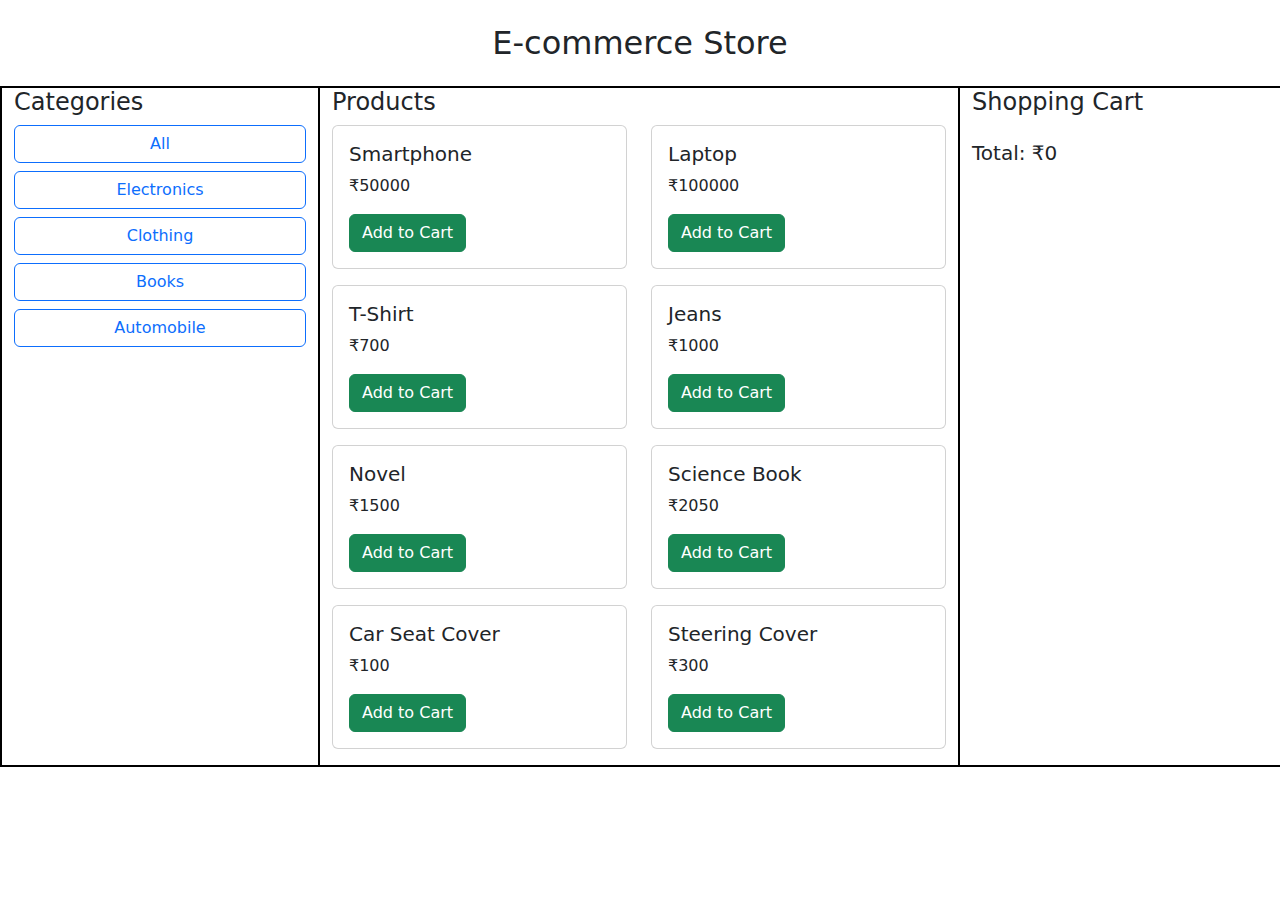
<file: week-3/task/index.html>
<!DOCTYPE html>
<html lang="en">

<head>
    <meta charset="UTF-8">
    <meta name="viewport" content="width=device-width, initial-scale=1">
    <title>E-commerce Store</title>
    <link href="https://cdn.jsdelivr.net/npm/bootstrap@5.3.0/dist/css/bootstrap.min.css" rel="stylesheet">
    <link rel="stylesheet" href="styles.css">
    
</head>

<body class="container-fluid mt-4">

    <h2 class="mb-4 text-center">E-commerce Store</h2>

    <div class="row">
        <!-- Filter Menu -->
        <div class="col-md-3 side-1">
            <h4>Categories</h4>
            <button class="btn btn-outline-primary w-100 mb-2" onclick="filterCategory('All')">All</button>
            <button class="btn btn-outline-primary w-100 mb-2"
                onclick="filterCategory('Electronics')">Electronics</button>
            <button class="btn btn-outline-primary w-100 mb-2" onclick="filterCategory('Clothing')">Clothing</button>
            <button class="btn btn-outline-primary w-100 mb-2" onclick="filterCategory('Books')">Books</button>
            <button class="btn btn-outline-primary w-100 mb-2"
                onclick="filterCategory('Automobile')">Automobile</button>
        </div>

        <!-- Product Listing -->
        <div class="col-md-6 side-2">
            <h4>Products</h4>
            <div class="row">
                <!-- Electronics -->
                <div class="col-md-6 product-card" data-category="Electronics">
                    <div class="card mb-3">
                        <div class="card-body">
                            <h5 class="card-title">Smartphone</h5>
                            <p class="card-text">₹50000</p>
                            <button class="btn btn-success" onclick="addToCart('Smartphone', 50000)">Add to
                                Cart</button>
                        </div>
                    </div>
                </div>
                <div class="col-md-6 product-card" data-category="Electronics">
                    <div class="card mb-3">
                        <div class="card-body">
                            <h5 class="card-title">Laptop</h5>
                            <p class="card-text">₹100000</p>
                            <button class="btn btn-success" onclick="addToCart('Laptop', 100000)">Add to Cart</button>
                        </div>
                    </div>
                </div>

                <!-- Clothing -->
                <div class="col-md-6 product-card" data-category="Clothing">
                    <div class="card mb-3">
                        <div class="card-body">
                            <h5 class="card-title">T-Shirt</h5>
                            <p class="card-text">₹700</p>
                            <button class="btn btn-success" onclick="addToCart('T-Shirt', 700)">Add to Cart</button>
                        </div>
                    </div>
                </div>
                <div class="col-md-6 product-card" data-category="Clothing">
                    <div class="card mb-3">
                        <div class="card-body">
                            <h5 class="card-title">Jeans</h5>
                            <p class="card-text">₹1000</p>
                            <button class="btn btn-success" onclick="addToCart('Jeans', 1000)">Add to Cart</button>
                        </div>
                    </div>
                </div>

                <!-- Books -->
                <div class="col-md-6 product-card" data-category="Books">
                    <div class="card mb-3">
                        <div class="card-body">
                            <h5 class="card-title">Novel</h5>
                            <p class="card-text">₹1500</p>
                            <button class="btn btn-success" onclick="addToCart('Novel', 1500)">Add to Cart</button>
                        </div>
                    </div>
                </div>
                <div class="col-md-6 product-card" data-category="Books">
                    <div class="card mb-3">
                        <div class="card-body">
                            <h5 class="card-title">Science Book</h5>
                            <p class="card-text">₹2050</p>
                            <button class="btn btn-success" onclick="addToCart('Science Book', 2050)">Add to
                                Cart</button>
                        </div>
                    </div>
                </div>

                <!-- Automobile Accessories -->
                <div class="col-md-6 product-card" data-category="Automobile">
                    <div class="card mb-3">
                        <div class="card-body">
                            <h5 class="card-title">Car Seat Cover</h5>
                            <p class="card-text">₹100</p>
                            <button class="btn btn-success" onclick="addToCart('Car Seat Cover', 100)">Add to
                                Cart</button>
                        </div>
                    </div>
                </div>
                <div class="col-md-6 product-card" data-category="Automobile">
                    <div class="card mb-3">
                        <div class="card-body">
                            <h5 class="card-title">Steering Cover</h5>
                            <p class="card-text">₹300</p>
                            <button class="btn btn-success" onclick="addToCart('Steering Cover', 300)">Add to
                                Cart</button>
                        </div>
                    </div>
                </div>
            </div>
        </div>

        <!-- Shopping Cart -->
        <div class="col-md-3 side-3">
            <h4>Shopping Cart</h4>
            <ul id="cart-items" class="list-group"></ul>
            <h5 id="total" class="mt-3">Total: ₹0</h5>
        </div>
    </div>
    <script src="./script.js"></script>
</body>

</html>
</file>
<file: week-3/task/styles.css>
.side-1 {
    border: 2px solid black;

}

.side-2 {
    border-right: 2px solid black;
    border-top: 2px solid black;
    border-bottom: 2px solid black;
}

.side-3 {
    border-top: 2px solid black;
    border-bottom: 2px solid black;
}
</file>
